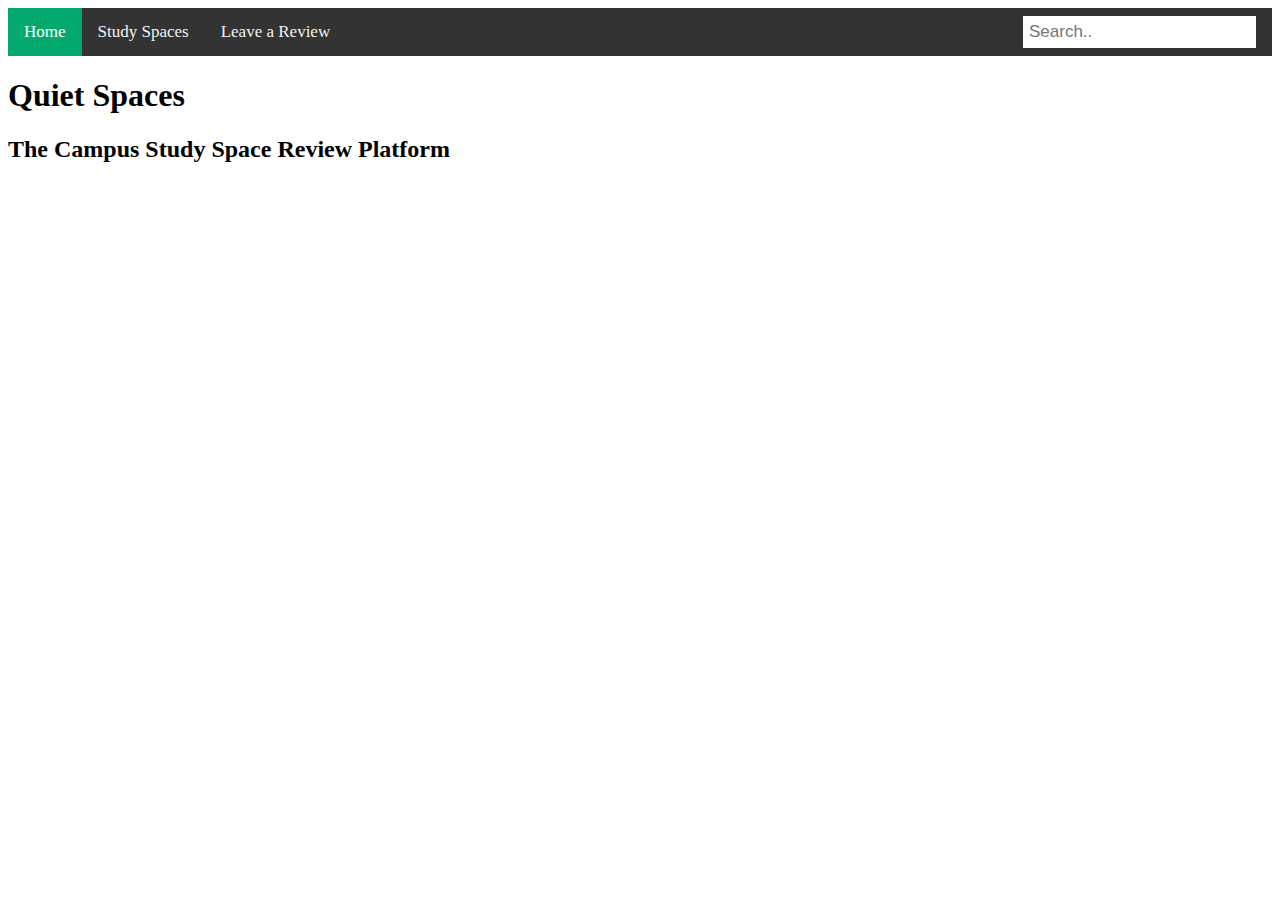
<file: index.html>
<!DOCTYPE html>
<html lang="en">
<head>
    <link rel="stylesheet" href="styles.css">
    <meta charset="UTF-8">
    <meta name="viewport" content="width=device-width, initial-scale=1.0">
    <title>Quiet Spaces</title>
</head>
<body>
    <div class="topnav">
        <a class="active" href="index.html">Home</a>
        <a href="study_spaces.html">Study Spaces</a>
        <a href="leave_a_review.html">Leave a Review</a>
        <input type="text" placeholder="Search..">
    </div>
    <h1>Quiet Spaces</h1>
    <h2>The Campus Study Space Review Platform</h2>
</body>
</html>
</file>
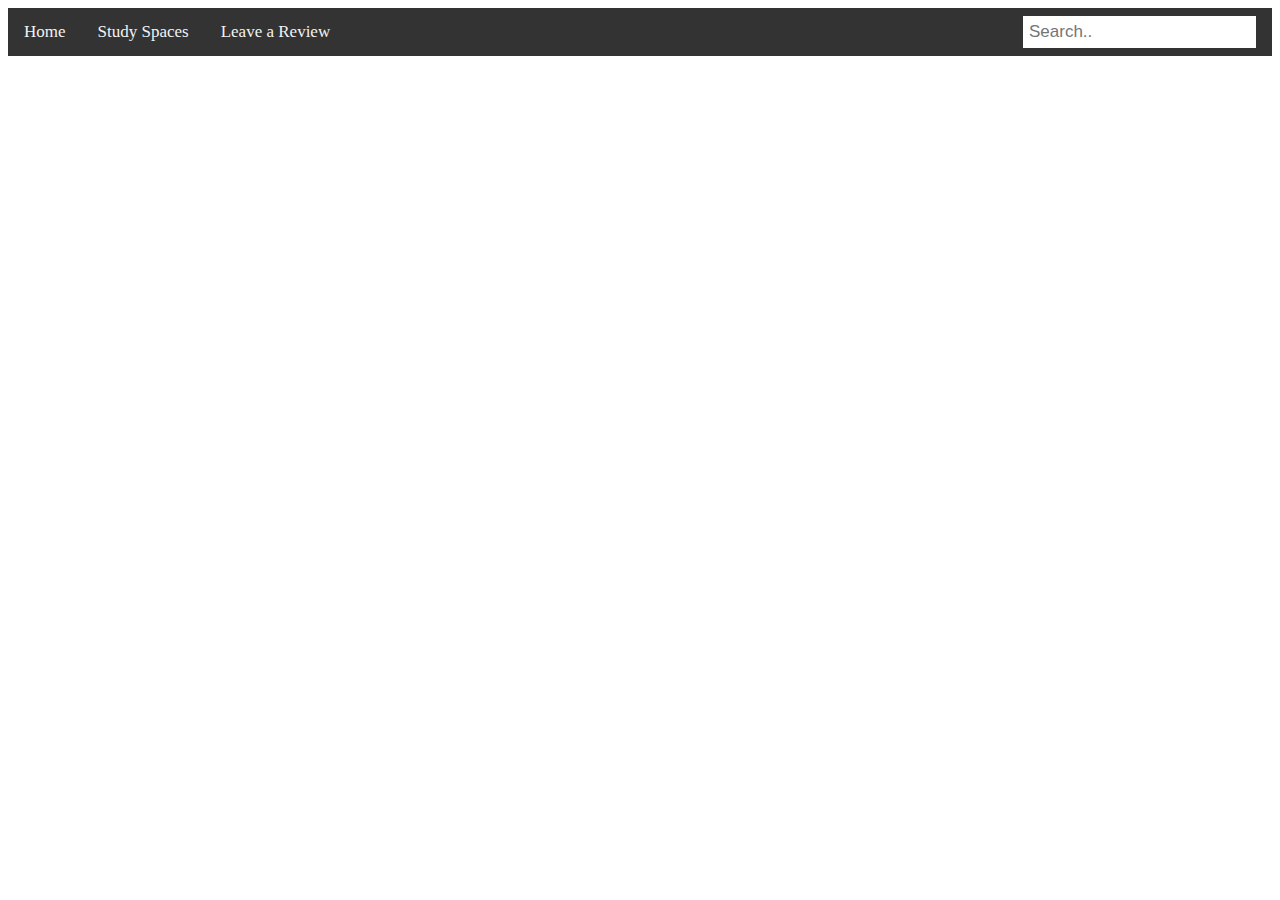
<file: individual_view.html>
<!DOCTYPE html>
<html lang="en">
<head>
    <link rel="stylesheet" href="styles.css">
    <meta charset="UTF-8">
    <meta name="viewport" content="width=device-width, initial-scale=1.0">
    <title>Quiet Spaces</title>
</head>
<body>
    <div class="topnav">
    <a href="index.html">Home</a>
    <a href="study_spaces.html">Study Spaces</a>
    <a href="leave_a_review.html">Leave a Review</a>
    <input type="text" placeholder="Search..">
    </div>
<div id="individual-view-container"></div>
<div id="individual-view-reviews-container"></div>
<script src="individual_view.js"></script>
</body>
</html>
</file>
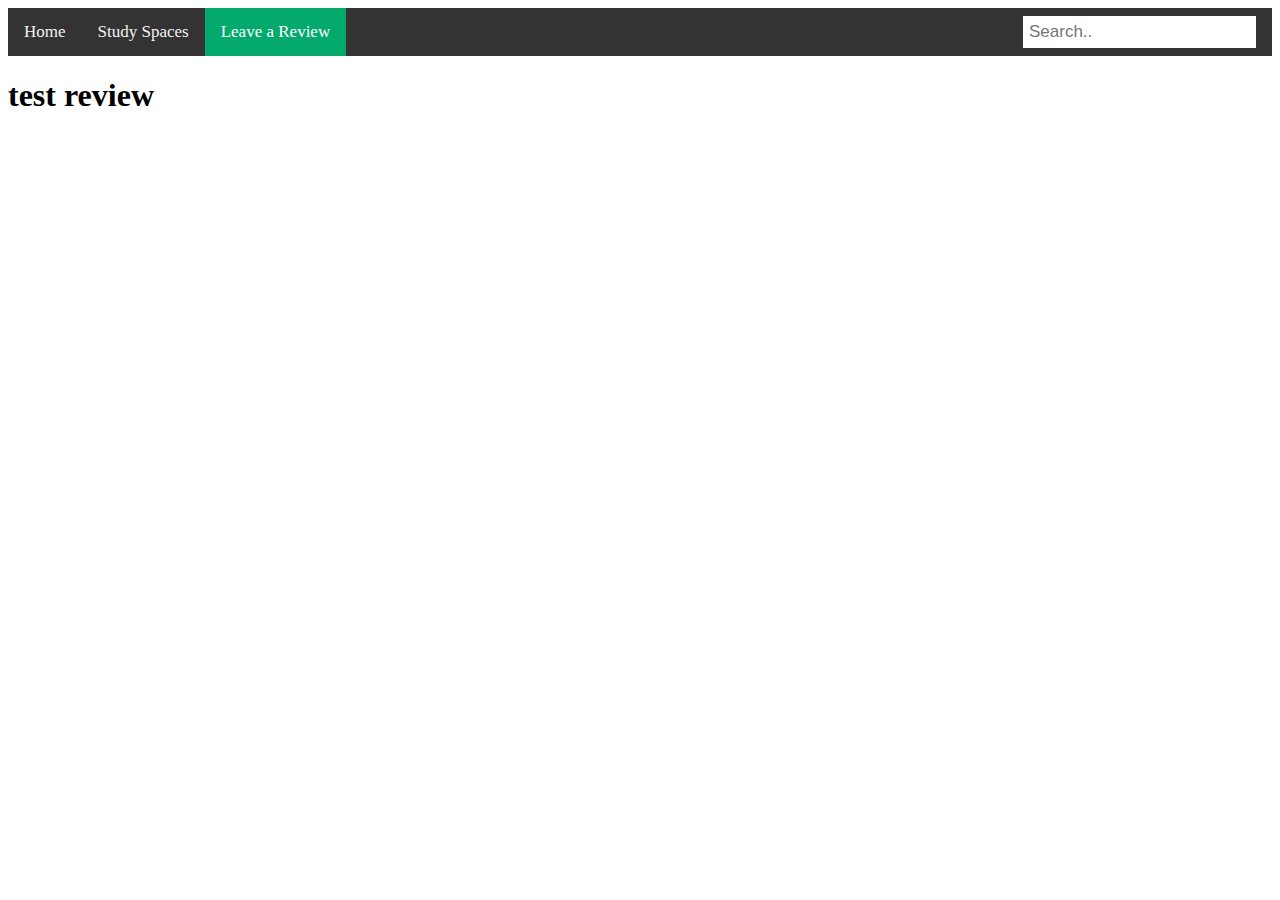
<file: leave_a_review.html>
<!DOCTYPE html>
<html lang="en">
<head>
    <link rel="stylesheet" href="styles.css">
    <meta charset="UTF-8">
    <meta name="viewport" content="width=device-width, initial-scale=1.0">
    <title>Quiet Spaces</title>
</head>
<body>
    <div class="topnav">
    <a href="index.html">Home</a>
    <a href="study_spaces.html">Study Spaces</a>
    <a class="active" href="#leave_a_review.html">Leave a Review</a>
    <input type="text" placeholder="Search..">
    </div>
<h1>test review</h1>
</body>
</html>
</file>
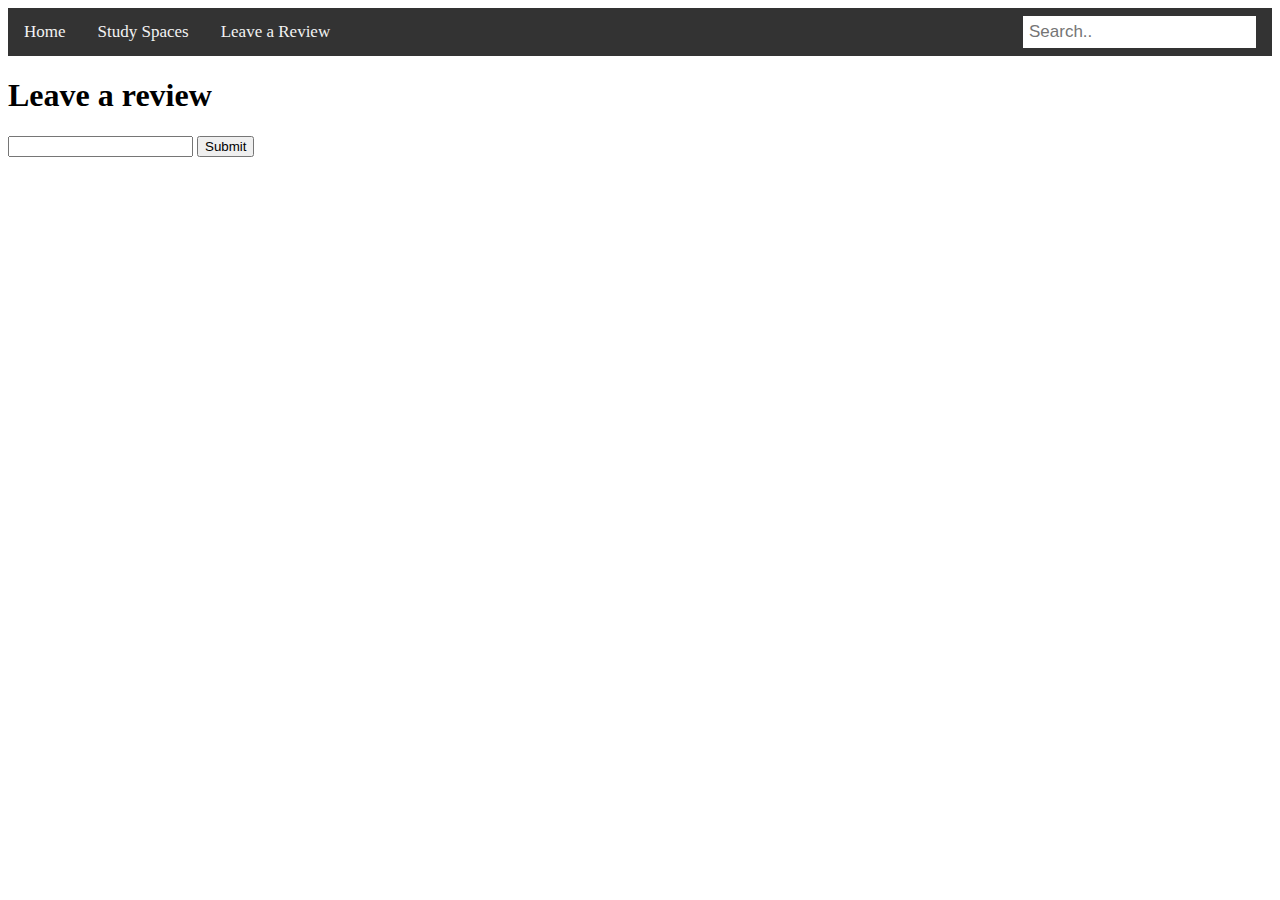
<file: review_page.html>
<!DOCTYPE html>
<html lang="en">
<head>
    <link rel="stylesheet" href="styles.css">
    <meta charset="UTF-8">
    <meta name="viewport" content="width=device-width, initial-scale=1.0">
    <title>Quiet Spaces</title>
</head>
<body>
    <div class="topnav">
    <a href="index.html">Home</a>
    <a href="study_spaces.html">Study Spaces</a>
    <a href="leave_a_review.html">Leave a Review</a>
    <input type="text" placeholder="Search..">
    </div>
<div id="individual-view-container"></div>
<h1>Leave a review</h1>
<form>
    <input type="text">
    <!-- need to change text and make it so that it doesn't redirect to the wrong page -->
    <input type="submit">
</form>
<script src="review_page.js"></script>
</body>
</html>
</file>
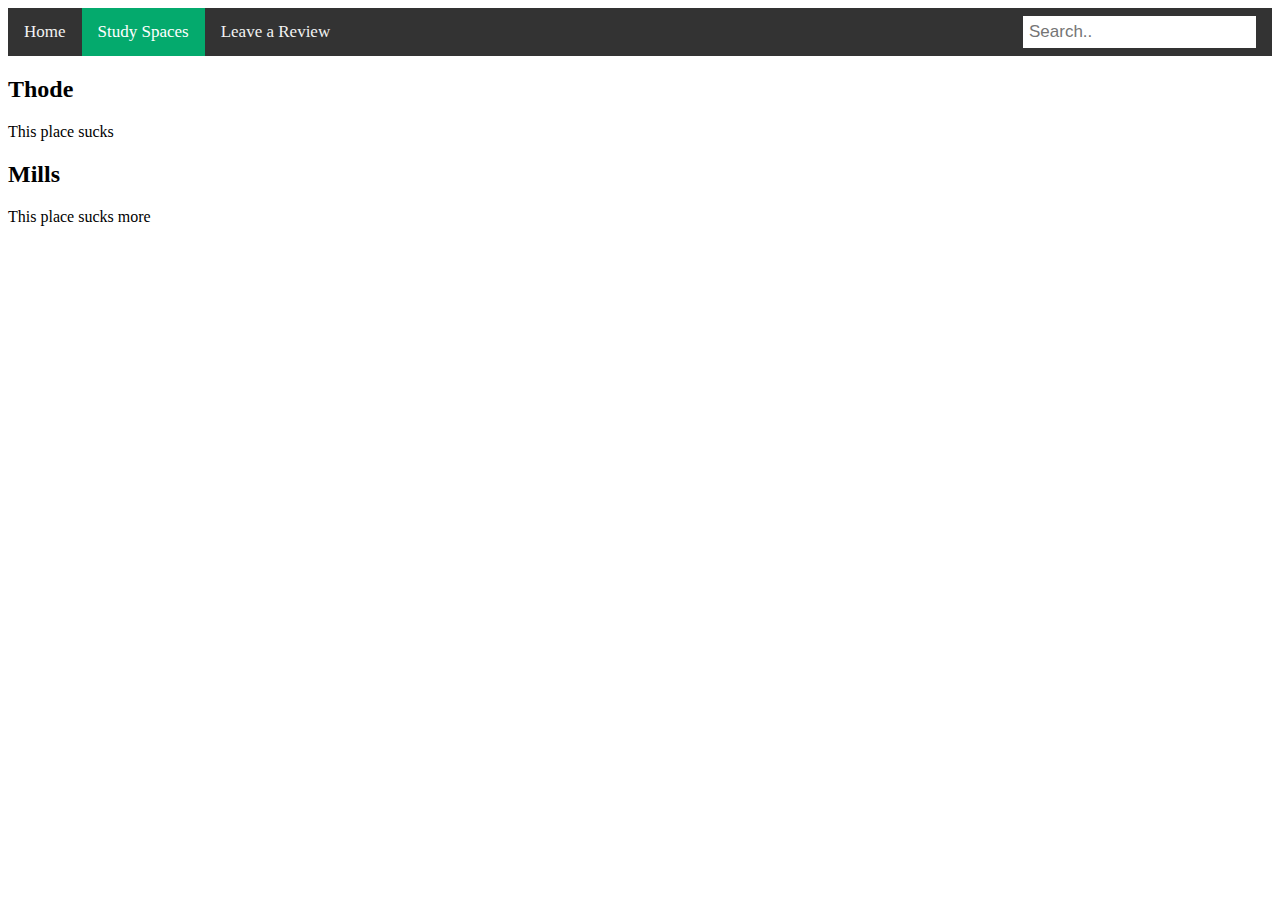
<file: study_spaces.html>
<!DOCTYPE html>
<html lang="en">
<head>
    <link rel="stylesheet" href="styles.css">
    <meta charset="UTF-8">
    <meta name="viewport" content="width=device-width, initial-scale=1.0">
    <title>Quiet Spaces</title>
</head>
<body>
    <div class="topnav">
    <a  href="index.html">Home</a>
    <a class="active" href="study_spaces.html">Study Spaces</a>
    <a href="leave_a_review.html">Leave a Review</a>
    <input type="text" placeholder="Search..">
    </div>
<div id="study-spaces-container"></div>
<script src="study_spaces.js"></script>
</body>
</html>
</file>
<file: styles.css>
/* Add a black background color to the top navigation */
.topnav {
  background-color: #333;
  overflow: hidden;
}

/* Style the links inside the navigation bar */
.topnav a {
  float: left;
  color: #f2f2f2;
  text-align: center;
  padding: 14px 16px;
  text-decoration: none;
  font-size: 17px;
}

/* Change the color of links on hover */
.topnav a:hover {
  background-color: #ddd;
  color: black;
}

/* Add a color to the active/current link */
.topnav a.active {
  background-color: #04AA6D;
  color: white;
}

/* Style the search box inside the navigation bar */
.topnav input[type=text] {
  float: right;
  padding: 6px;
  border: none;
  margin-top: 8px;
  margin-right: 16px;
  font-size: 17px;
}

/* When the screen is less than 600px wide, stack the links and the search field vertically instead of horizontally */
@media screen and (max-width: 600px) {
  .topnav a, .topnav input[type=text] {
    float: none;
    display: block;
    text-align: left;
    width: 100%;
    margin: 0;
    padding: 14px;
  }
  .topnav input[type=text] {
    border: 1px solid #ccc;
  }
}
</file>
